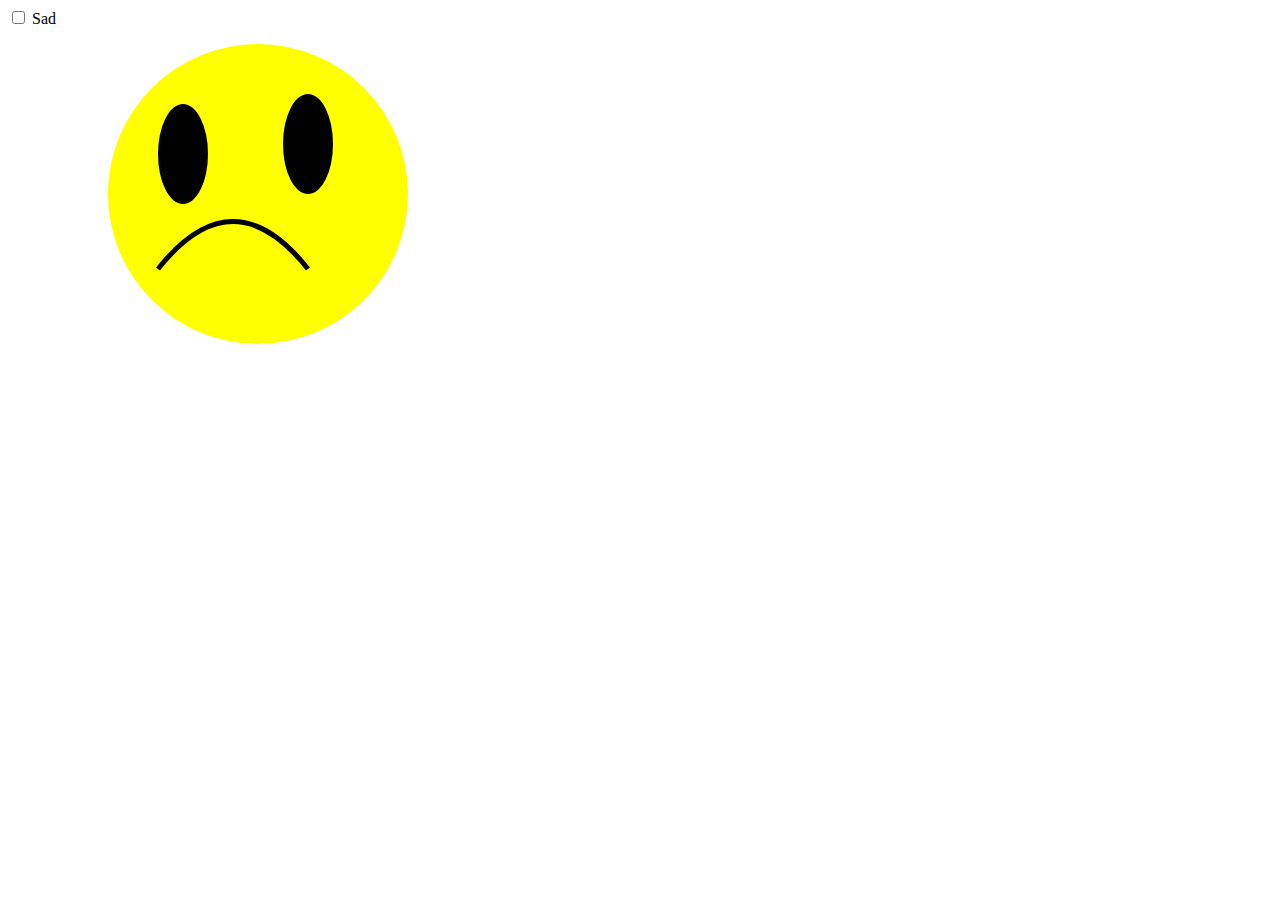
<file: hw/hw1/index.html>
<!DOCTYPE>
<html>
<head>
    <title>ПРАКТИКА 1 (Архипов Артем, С41323)</title>
    <meta charset="utf8">
    <link rel="stylesheet" href="css/style.css">
</head>
    <body>
        <form>
            <input type="checkbox" id="emotions_checkbox" onchange="emotion_change()">
            <label id="emotions_label" for="emotions_chackbox">
                Sad
            </label>
        </form>
        <svg width="500" height="300">
            <g>
               <circle cx="250" cy="150" r="150" fill="yellow">
                </circle>
                <ellipse cx="300" cy="100" rx="25" ry="50" 
                    fill="black"></ellipse>
                <path id='mouth' stroke-width="5" stroke="black" fill="none"
                    d="M 150 225 Q 225 130 300 225">
                </path>
                <ellipse class="left-eye" cx="175" cy="110" rx="25" ry="50"
                    fill="black">
                </ellipse>
                <rect x="150" y="100" width="50" height="25"
                    fill="black"></rect> 
            </g>
        </svg>
        <script type="text/javascript" src="js/index.js">
      
        </script>
    </body>
</html>
</file>
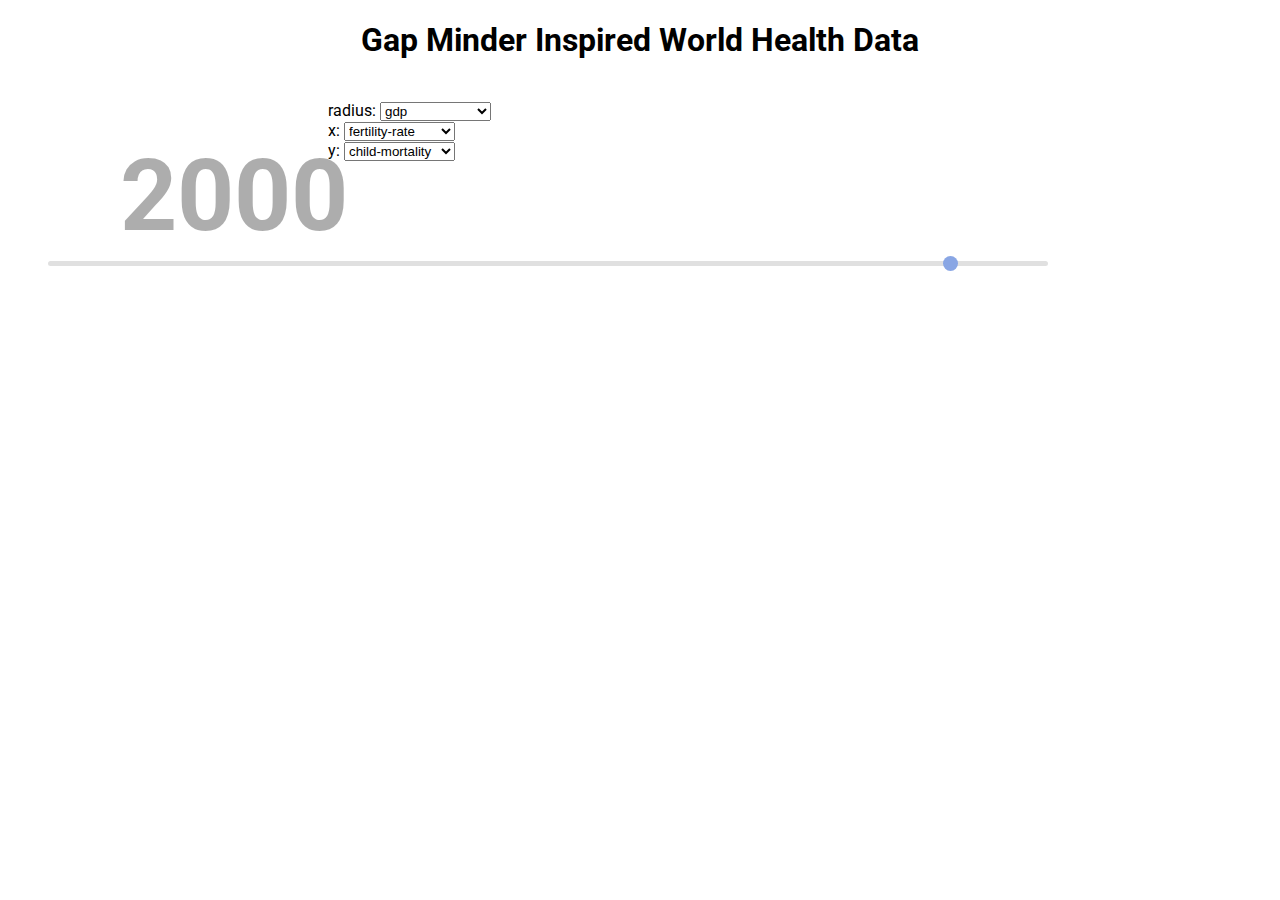
<file: hw/hw2/index.html>
<!DOCTYPE html>
<html lang="en">

<head>
    <meta charset="UTF-8">
    <title>HW2</title>
    <link rel="stylesheet" href="css/styles.css" />
    <link href="https://fonts.googleapis.com/css?family=Roboto" rel="stylesheet">
    <link rel="stylesheet" href="https://use.fontawesome.com/releases/v5.3.1/css/all.css" integrity="sha384-mzrmE5qonljUremFsqc01SB46JvROS7bZs3IO2EmfFsd15uHvIt+Y8vEf7N7fWAU" crossorigin="anonymous">
    <script src="https://d3js.org/d3.v5.js"></script>
    <script src="js/script.js" async></script>
</head>

<body>
    <div class="header">
        <h1>Gap Minder Inspired World Health Data</h1>
    </div>
    <h1 class="year">2000</h1>
    <div class="plot">
        <svg id="scatter-plot"></svg>
        <div class="side-pan">
            <div class="selectors">
                <div>radius:
                    <select id='radius'>
                            <option value='child-mortality'>child-mortality</option>
                            <option value='fertility-rate'>fertility-rate</option>
                            <option selected value="gdp">gdp</option>
                            <option value="life-expectancy">life-expectancy</option>
                            <option value="population">population</option>
                    </select>
                </div>
                <div>x:
                    <select id='x'>
                        <option value='child-mortality'>child-mortality</option>
                        <option selected value='fertility-rate'>fertility-rate</option>
                        <option value="gdp">gdp</option>
                        <option value="life-expectancy">life-expectancy</option>
                        <option value="population">population</option></select></div>
                <div>y:
                    <select id='y'>
                        <option selected value='child-mortality'>child-mortality</option>
                        <option value='fertility-rate'>fertility-rate</option>
                        <option value="gdp">gdp</option>
                        <option value="life-expectancy">life-expectancy</option>
                        <option value="population">population</option>
                    </select></div>
            </div>
        </div>
    </div>
    <div class="range-control">
        <input type="range" class="slider" min="1800" max="2020" value="2000"/>
    </div>
</body>

</html>
</file>
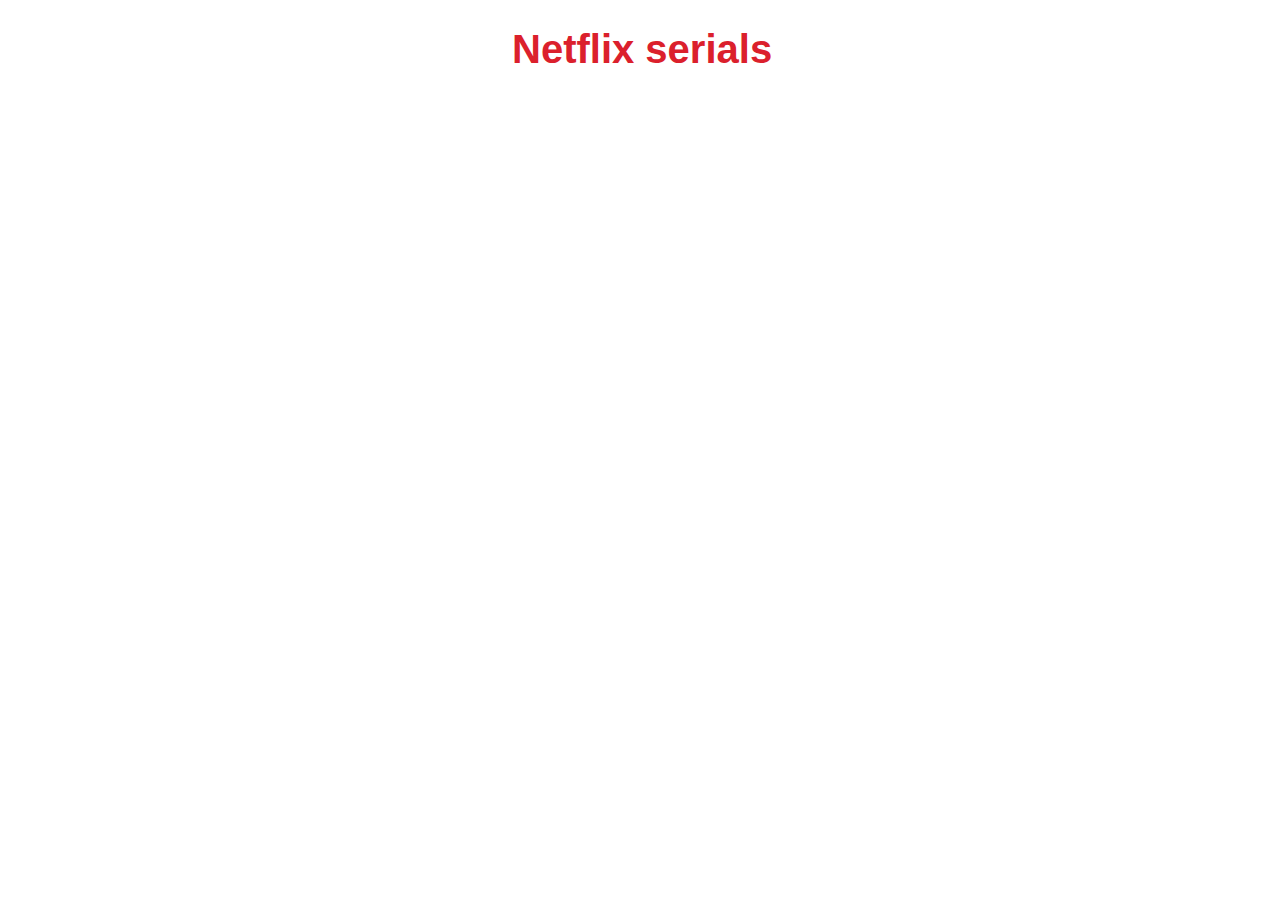
<file: hw/hw3/index.html>
<!DOCTYPE html>
<html>
    <title>HW3</title>
    <meta charset="utf-8">
    <script src="https://d3js.org/d3.v5.min.js"></script>
    <link href="css/style.css" rel="stylesheet"/>
</html>
<body>
    <h1>Netflix serials</h1>
    <div class="tooltip"></div>
    <svg class="bubble-chart"></svg>
    <svg class="donut-chart"></svg>
    <script src="js/script.js"></script>
</body>
</file>
<file: hw/hw1/css/style.css>
rect{ display: none;}
.left-eye:active{display: none;}
.left-eye:active + rect{ display: block; }
</file>
<file: hw/hw2/css/styles.css>
body{
    font-family: 'Roboto', sans-serif;
    
    -moz-user-select: none;
    -webkit-user-select: none;
    -ms-user-select:none;
    user-select:none;
    -o-user-select:none;
}
circle {
    /* Part 2: это селектор будет перекрывать атрибут fill при попытке раскрасить объекты */
    /* fill: #d9d9d9;*/

    stroke: gray;
    opacity: .8;
}

.header {
    width: 600px;
    margin: auto;
    text-align: center;
}

.year{
    font-size: 100px;
    color: #00000052;
    position: absolute;
    top: 70px;
    left: 120px;
}
.plot{
    display:flex;
}
.side-pan{
    margin: 20px;
}
/* Стили для блока со слайдером и слайдера */
.range-control{
    margin: 20px;
    width: 1000px;
}
.slider {
    -webkit-appearance: none;
    width: 100%;
    height: 5px;
    border-radius: 5px;
    background: #d3d3d3;
    outline: none;
    opacity: 0.7;
    -webkit-transition: .2s;
    transition: opacity .2s;
    margin-left: 20px
}

.slider::-webkit-slider-thumb {
    -webkit-appearance: none;
    appearance: none;
    width: 15px;
    height: 15px;
    border-radius: 50%;
    background: rgb(88, 129, 218);
    cursor: pointer;
}

.slider::-moz-range-thumb {
    width: 25px;
    height: 25px;
    border-radius: 50%;
    background: #D4E157;
    cursor: pointer;
}
</file>
<file: hw/hw3/css/style.css>
body{
    display: flex;
    font-family: "Bebas Neue", Arial; 
}
h1{
    position: absolute;
    top: 0px; left: 40%;
    
    font-size: 40px;
    color: #DB202C;
}
.tooltip{
    position: absolute;
    padding: 20px;
    background: #fff;
    border-radius: 20px;
    display: none;
}
.donut-lable{
    font-size: 40px;
}
.title{
    font-size: 20px;
    margin-bottom: 10px;
}
.year{
    color: rgb(193, 193, 194);
}
</file>
